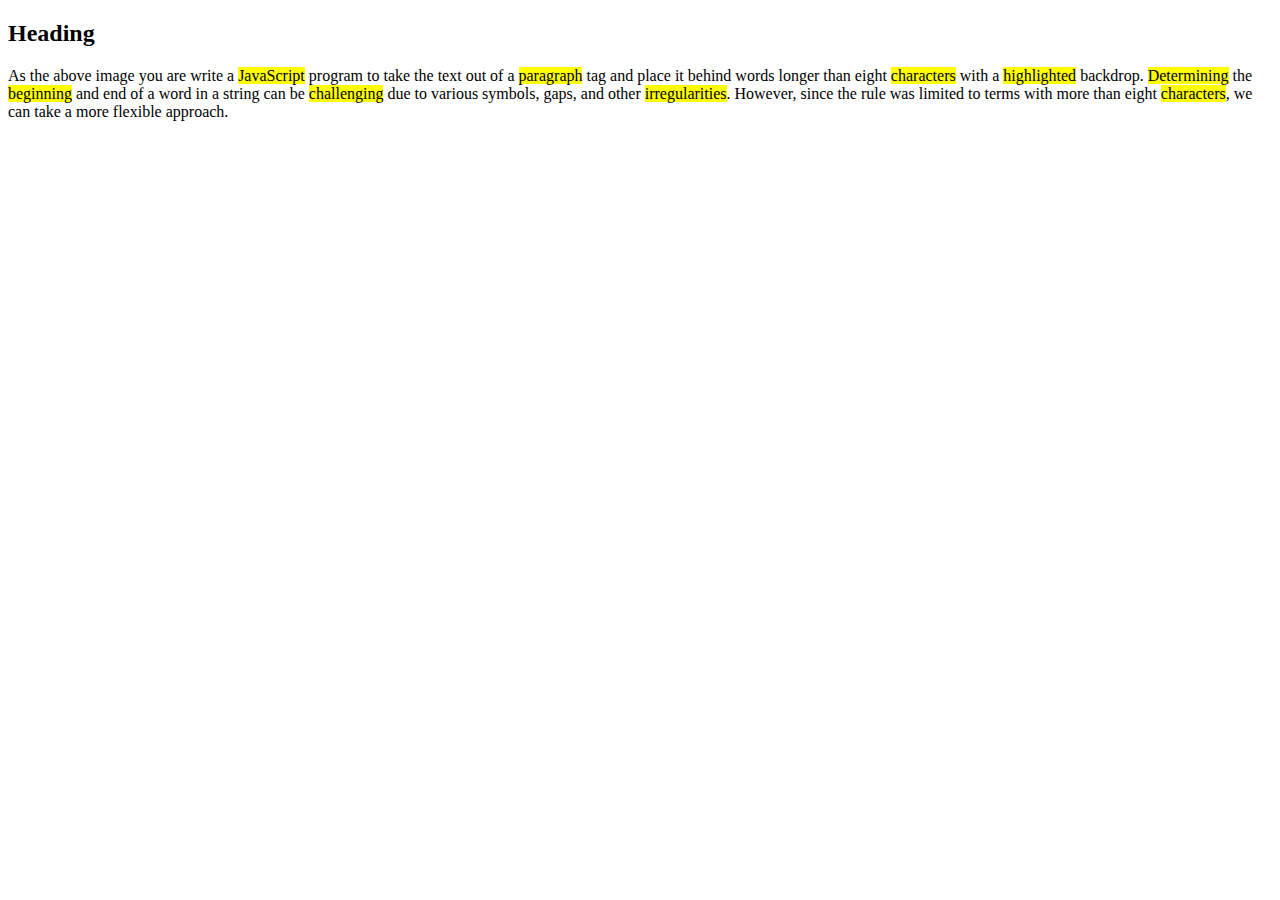
<file: extractionOfWords/index.html>
<!DOCTYPE html>
<html lang="en">
<head>
    <meta charset="UTF-8">
    <meta name="viewport" content="width=device-width, initial-scale=1.0">
    <title>Highlight Long Words</title>
    <style>
        .highlight {
            background-color: yellow;
        }
    </style>
</head>
<body>
    <h2>Heading</h2>
    <p id="text">
        <!-- Insert your text here -->
        As the above image you are write a JavaScript program to take the text out of a paragraph tag and place it behind words longer than eight characters with a highlighted backdrop. Determining the beginning and end of a word in a string can be challenging due to various symbols, gaps, and other irregularities. However, since the rule was limited to terms with more than eight characters, we can take a more flexible approach.
    </p>
    <script src="script.js"></script>
</body>
</html>
</file>
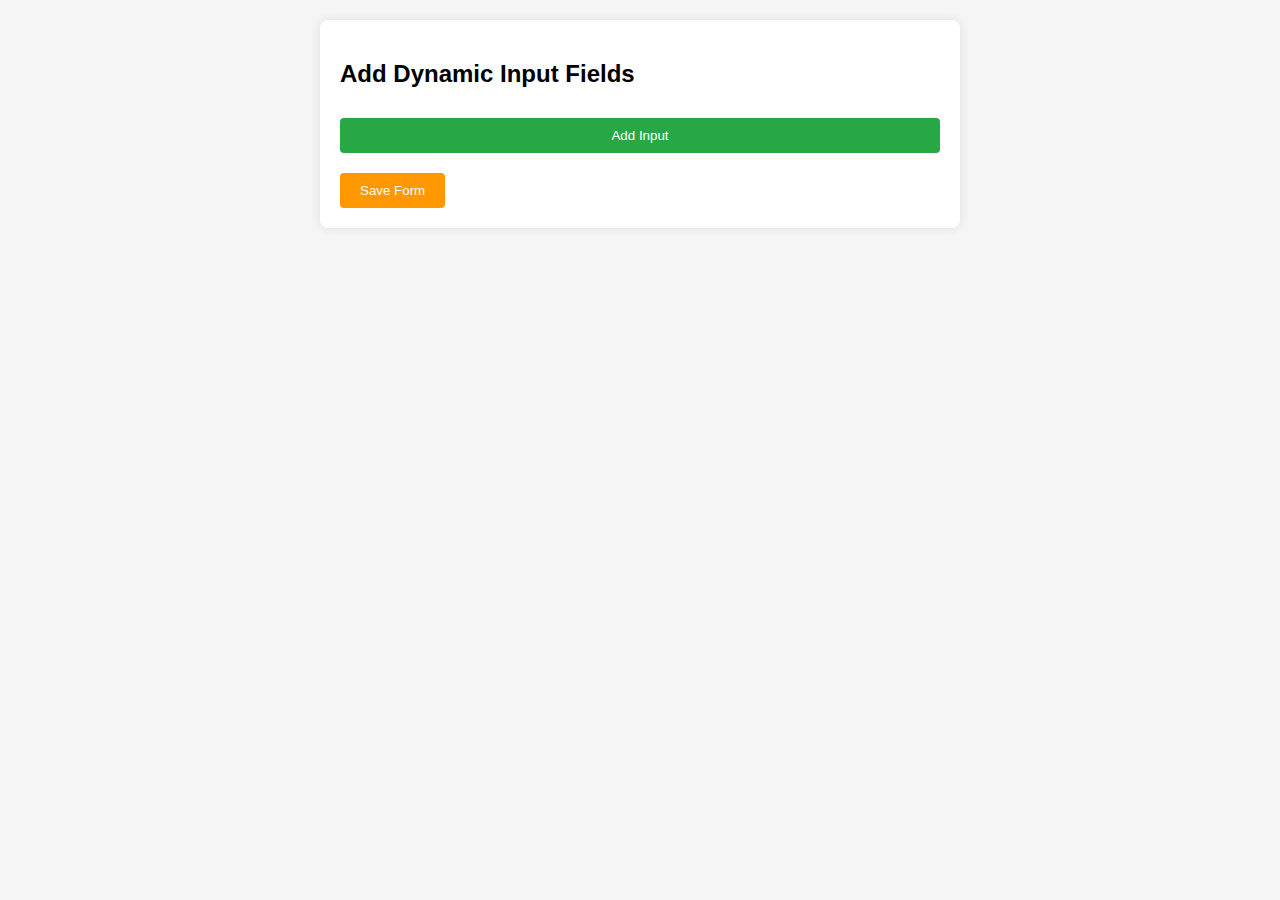
<file: Form Builder/index.html>
<!DOCTYPE html>
<html lang="en">
<head>
    <meta charset="UTF-8">
    <meta http-equiv="X-UA-Compatible" content="IE=edge">
    <meta name="viewport" content="width=device-width, initial-scale=1.0">
    <link rel="stylesheet" href="style.css">
    <title>Dynamic Form Builder</title>
</head>
<body>
    <div class="container">
        <div class="wrap">
            <h2>Add Dynamic Input Fields</h2>
            <button class="add">Add Input</button>
        </div>
        <div class="inp-group">
            <!-- Dynamic form elements will be added here -->
        </div>
        <button id="save-form" type="button" class="save">Save Form</button>
    </div>
    <script src="script.js"></script>
</body>
</html>
</file>
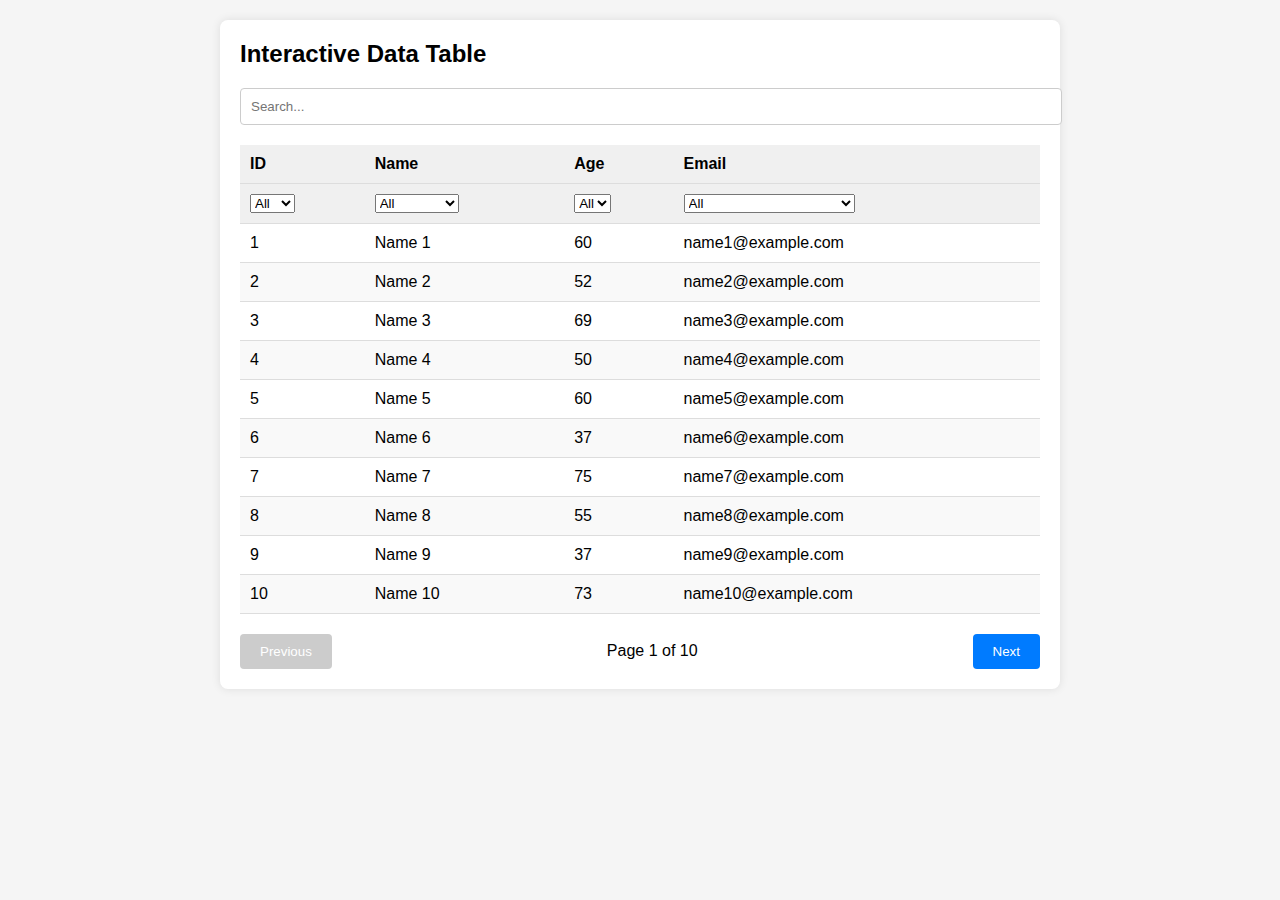
<file: Interactive data table/index.html>
<!DOCTYPE html>
<html lang="en">
<head>
    <meta charset="UTF-8">
    <meta name="viewport" content="width=device-width, initial-scale=1.0">
    <link rel="stylesheet" href="style.css">
    <title>Interactive Data Table</title>
</head>
<body>
    <div class="container">
        <h2>Interactive Data Table</h2>
        <input type="text" id="search-input" placeholder="Search...">
        <table id="data-table">
            <thead>
                <tr>
                    <th data-column="id" data-order="desc">ID</th>
                    <th data-column="name" data-order="desc">Name</th>
                    <th data-column="age" data-order="desc">Age</th>
                    <th data-column="email" data-order="desc">Email</th>
                </tr>
                <tr>
                    <th>
                        <select id="id-filter">
                            <option value="">All</option>
                        </select>
                    </th>
                    <th>
                        <select id="name-filter">
                            <option value="">All</option>
                        </select>
                    </th>
                    <th>
                        <select id="age-filter">
                            <option value="">All</option>
                        </select>
                    </th>
                    <th>
                        <select id="email-filter">
                            <option value="">All</option>
                        </select>
                    </th>
                </tr>
            </thead>
            <tbody>
                <!-- Dynamic rows will be added here -->
            </tbody>
        </table>
        <div class="pagination">
            <button id="prev-page" disabled>Previous</button>
            <span id="page-info"></span>
            <button id="next-page" disabled>Next</button>
        </div>
    </div>
    <script src="script.js"></script>
</body>
</html>
</file>
<file: Form Builder/style.css>
body {
    font-family: Arial, sans-serif;
    background-color: #f5f5f5;
    margin: 0;
    padding: 20px;
}

.container {
    max-width: 600px;
    margin: 0 auto;
    background-color: #fff;
    padding: 20px;
    border-radius: 8px;
    box-shadow: 0 0 10px rgba(0, 0, 0, 0.1);
}

.wrap {
    display: flex;
    flex-direction: column;
    gap: 10px;
    margin-bottom: 20px;
}

.add {
    padding: 10px 20px;
    background-color: #28a745;
    color: #fff;
    border: none;
    border-radius: 4px;
    cursor: pointer;
}

    .add:hover {
        background-color: #218838;
    }

.save {
    padding: 10px 20px;
    background-color: #ff9800;
    color: #fff;
    border: none;
    border-radius: 4px;
    cursor: pointer;
    display: block;
    margin-top: 20px;
}

    .save:hover {
        background-color: #e68900;
    }

.flex {
    display: flex;
    align-items: center;
    margin-bottom: 10px;
}

    .flex input[type="text"],
    .flex input[type="email"],
    .flex input[type="checkbox"],
    .flex input[type="radio"] {
        flex: 1;
        padding: 8px;
        margin-right: 10px;
        border: 1px solid #ccc;
        border-radius: 4px;
    }

.delete {
    padding: 8px 12px;
    background-color: #dc3545;
    color: #fff;
    text-decoration: none;
    border-radius: 4px;
    cursor: pointer;
}

    .delete:hover {
        background-color: #c82333;
    }
</file>
<file: Interactive data table/style.css>
body {
    font-family: Arial, sans-serif;
    background-color: #f5f5f5;
    margin: 0;
    padding: 20px;
}

.container {
    max-width: 800px;
    margin: 0 auto;
    background-color: #fff;
    padding: 20px;
    border-radius: 8px;
    box-shadow: 0 0 10px rgba(0, 0, 0, 0.1);
}

h2 {
    margin-top: 0;
}

#search-input {
    width: 100%;
    padding: 10px;
    margin-bottom: 20px;
    border: 1px solid #ccc;
    border-radius: 4px;
}

table {
    width: 100%;
    border-collapse: collapse;
    margin-bottom: 20px;
}

thead th {
    background-color: #f0f0f0;
    cursor: pointer;
    padding: 10px;
    text-align: left;
    border-bottom: 1px solid #ddd;
}

tbody tr:nth-child(even) {
    background-color: #f9f9f9;
}

tbody td {
    padding: 10px;
    border-bottom: 1px solid #ddd;
}

.pagination {
    display: flex;
    justify-content: space-between;
    align-items: center;
}

    .pagination button {
        padding: 10px 20px;
        background-color: #007bff;
        color: #fff;
        border: none;
        border-radius: 4px;
        cursor: pointer;
    }

        .pagination button:disabled {
            background-color: #ccc;
            cursor: not-allowed;
        }
</file>
